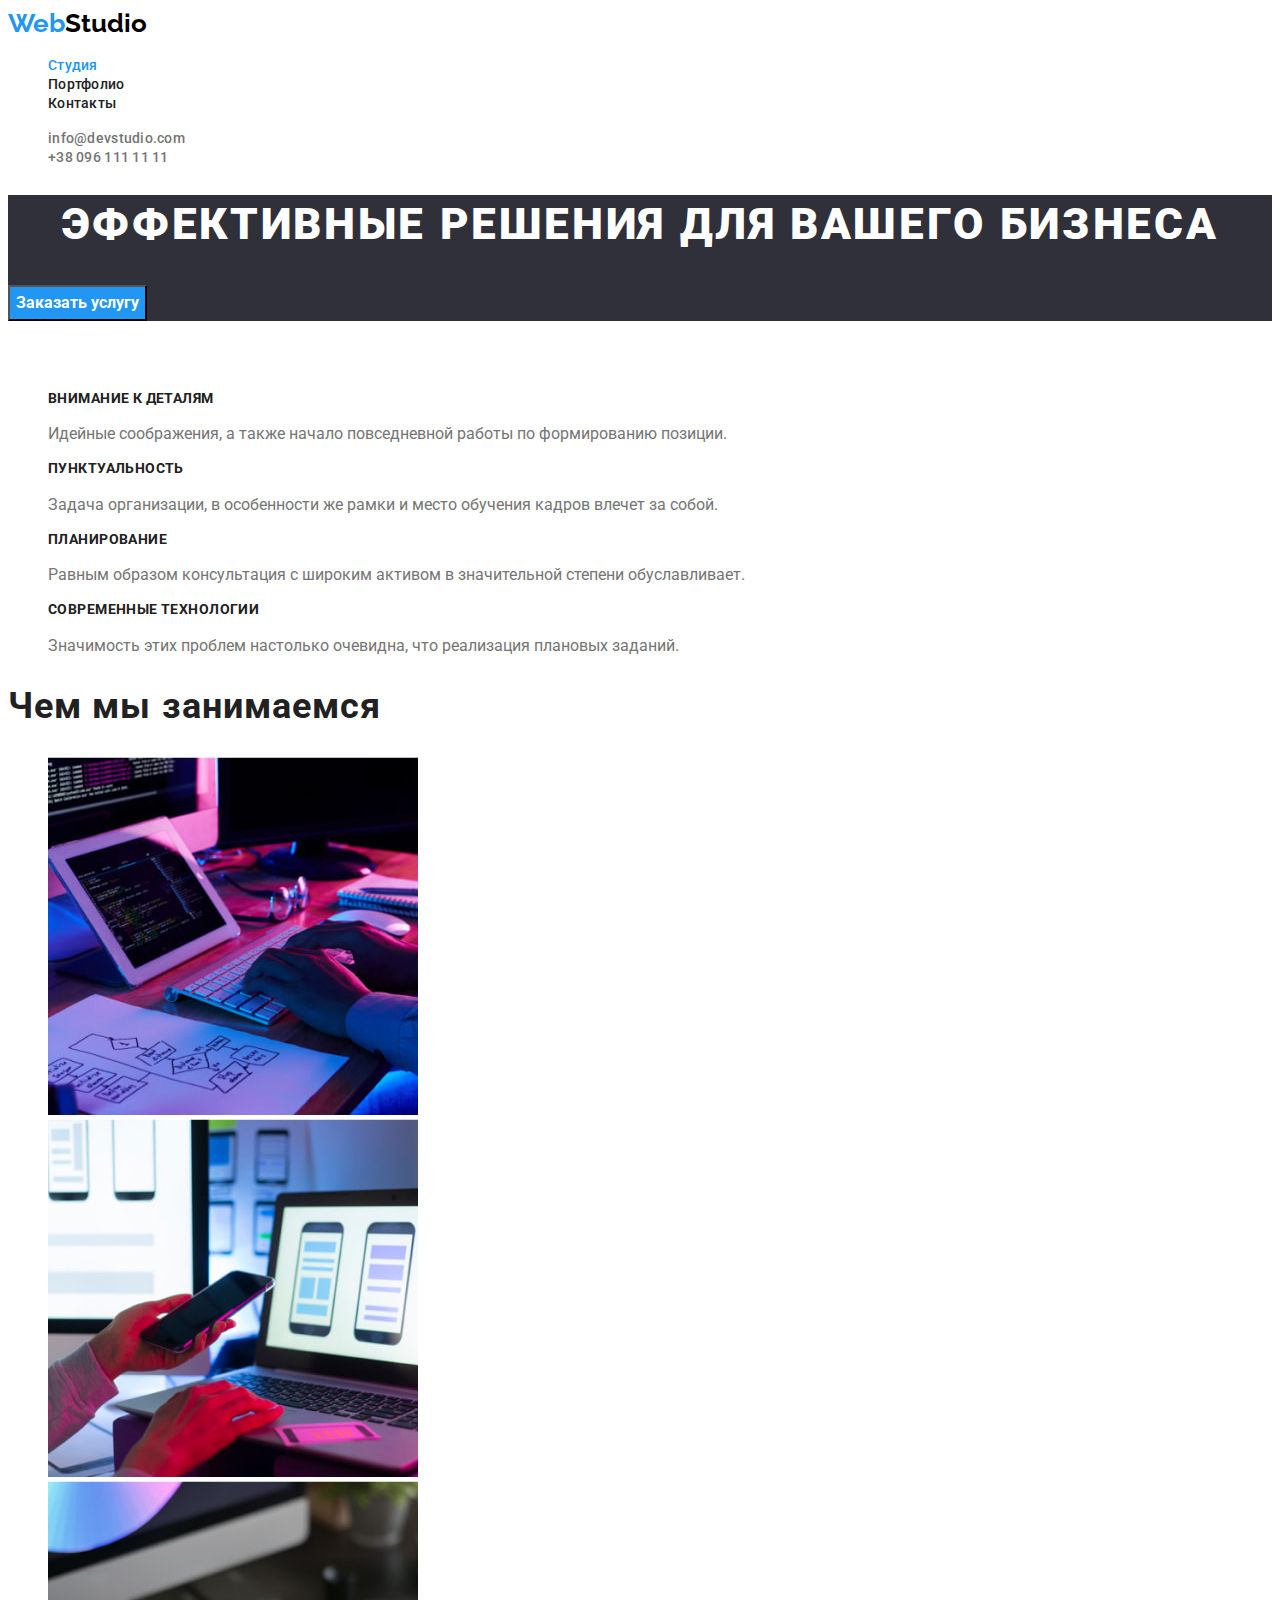
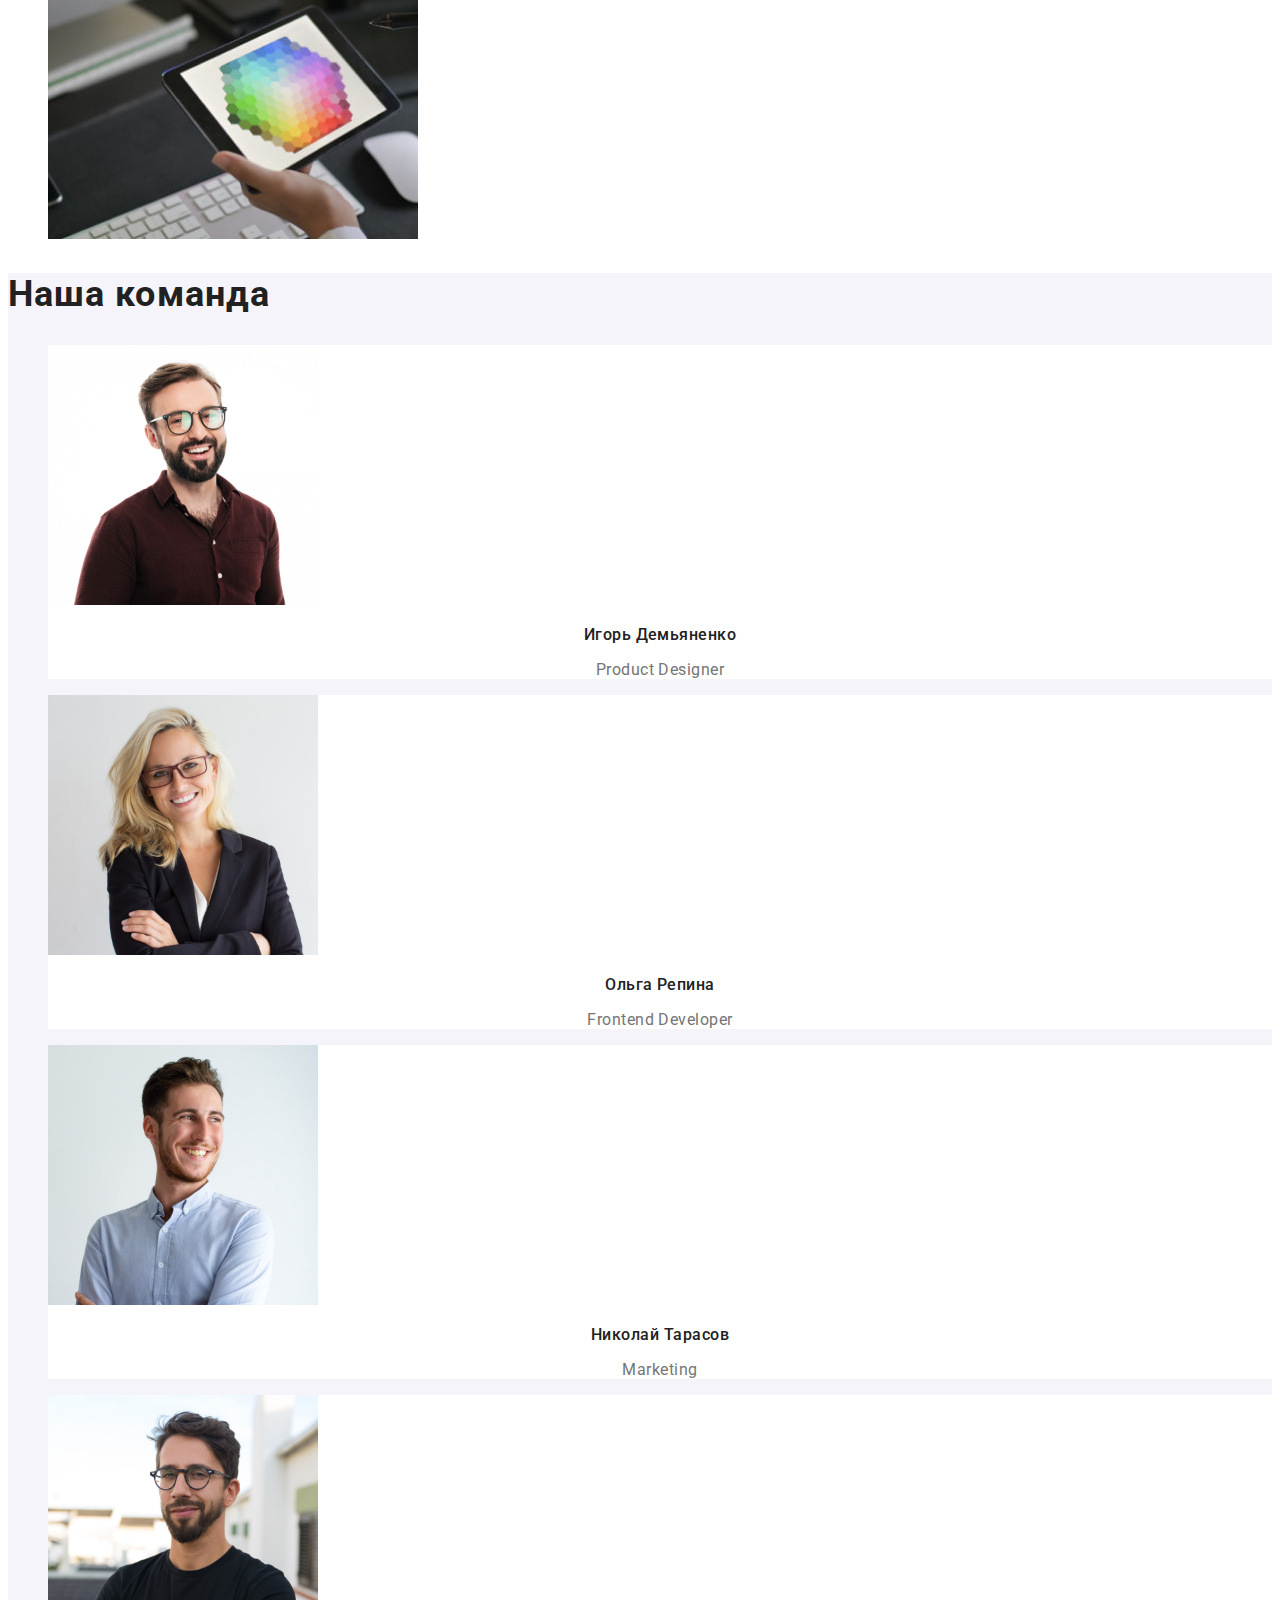
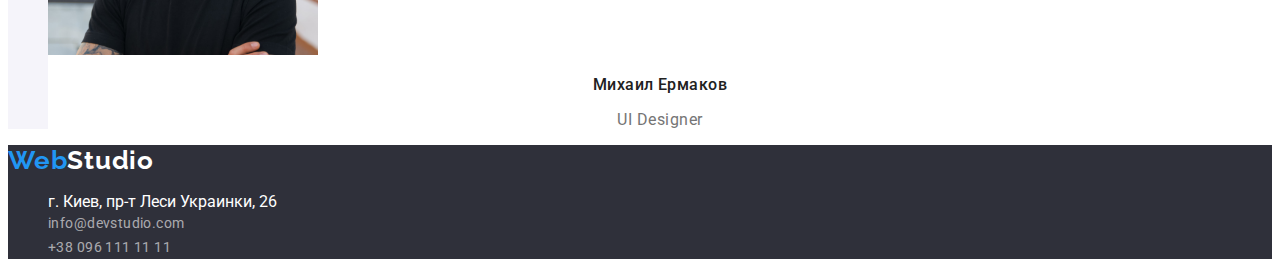
<file: index.html>
<!DOCTYPE html>
<html lang="ru">
  <head>
    <meta charset="UTF-8" />
    <meta http-equiv="X-UA-Compatible" content="IE=edge" />
    <meta name="viewport" content="width=device-width, initial-scale=1.0" />
    <title>Студия</title>
    <!-- Project fonts -->
    <link rel="preconnect" href="https://fonts.googleapis.com">
    <link rel="preconnect" href="https://fonts.gstatic.com" crossorigin>
    <link href="https://fonts.googleapis.com/css2?family=Raleway:wght@700&family=Roboto:wght@400;500;700;900&display=swap"
      rel="stylesheet">
  <!-- Custom ctyles -->
    <link rel="stylesheet" href="./css/styles.css"/>
  </head>
  <body>
    <!-- Хедер -->
    <header class="page-header">
      <nav>
        <a href="index.html" class="logo" lang="en">
          <span class="span-logo">Web</span>Studio
        </a>
        <ul class="site-nav">
          <li>
            <a class="site-nav-link current" href="./index.html">Студия</a>
          </li>
          <li>
            <a class="site-nav-link" href="./portfolio.html">Портфолио</a>
          </li>
          <li>
            <a class="site-nav-link" href="#">Контакты</a>
          </li>
        </ul>
      </nav>
      <ul class="contacts">
        <li>
          <a href="mailto:info@devstudio.com" class="contacts-link-mailto">info@devstudio.com</a>
        </li>
        <li>
          <a href="tel:+380961111111" class="contacts-link-tel"> +38 096 111 11 11</a>
        </li>
      </ul>
    </header>
    <!-- Герой -->
    <main>
      <section class="hero">
        <h1 class="hero-title">Эффективные решения для вашего бизнеса</h1>
        <button class="button" type="button">Заказать услугу</button>
      </section>
      <!-- Секция 2 Особенности -->
      <section class="specifics">
        <h2 class="title-hidden">Особенности</h2>
        <ul class="specifics-list">
          <li class="specific-item">
            <h3 class="specific-title">Внимание к деталям</h3>
            <p slass="specific-text">Идейные соображения, а также начало повседневной работы по формированию позиции.</p>
          </li>
          <li class="specific-item">
            <h3 class="specific-title">Пунктуальность</h3>
            <p slass="specific-text">
              Задача организации, в особенности же рамки и место обучения кадров влечет за собой.
            </p>
          </li>
          <li class="specific-item">
            <h3 class="specific-title">Планирование</h3>
            <p slass="specific-text">
              Равным образом консультация с широким активом в значительной степени обуславливает.
            </p>
          </li>
          <li class="specific-item">
            <h3 class="specific-title">Современные технологии</h3>
            <p slass="specific-text">Значимость этих проблем настолько очевидна, что реализация плановых заданий.</p>
          </li>
        </ul>
      </section>
      <!-- Чем мы занимаемся картинки -->
      <section class="work">
        <h2 class="work-title">Чем мы занимаемся</h2>
        <ul>
          <li><img src="./images/box/box1.jpg" alt="набор текста на клавиатеру" width="370" /></li>
          <li><img src="./images/box/box2.jpg" alt="набор текста с телефона на ком" width="370" /></li>
          <li><img src="./images/box/box3.jpg" alt="цветная голограмма на планшете" width="370" /></li>
        </ul>
      </section>
      <!-- Секция 3 Команда -->
      <section class="team">
        <h2 class="team-title">Наша команда</h2>
        <ul class="team-list">
          <li class="team-item">
            <img src="./images/team/teamcard1.jpg" alt="Сотрудник мужчина менеджер" width="270" />
            <h3 class="team-name">Игорь Демьяненко</h3>
            <p class="team-position" lang="en">Product Designer</p>
          </li>
          <li class="team-item"> 
            <img src="./images/team/teamcard2.jpg" alt="Сотрудник женщина разработчик" width="270" />
            <h3 class="team-name">Ольга Репина</h3>
            <p class="team-position" lang="en">Frontend Developer</p>
          </li>
          <li class="team-item">
            <img src="./images/team/teamcard3.jpg" alt="Сотрудник мужчина маркетолог" width="270" />
            <h3 class="team-name">Николай Тарасов</h3>
            <p class="team-position" lang="en">Marketing</p>
          </li>
          <li class="team-item">
            <img src="./images/team/teamcard4.jpg" alt="Сотрудник мужчина дизайнер" width="270" />
            <h3 class="team-name">Михаил Ермаков</h3>
            <p class="team-position" lang="en">UI Designer</p>
          </li>
        </ul>
      </section>
    </main>
    <!-- Подвал -->
    <footer class="footer">
      <a href="index.html" class="footer-logo" lang="en">Web<span class="logo-white">Studio</span></a>
      <address class="address">
        <ul class="list-footer">
          <li class="item-footer" >
            <a class="footer-address" href="https://goo.gl/maps/wZrhTmKTJjCUaYkh9">г. Киев, пр-т Леси Украинки, 26</a>
          </li>
          <li class="item-footer">
            <a href="mailto:info@devstudio.com" class="footer-mailto">
              info@devstudio.com</a>
          </li>
          <li class="item-footer">
            <a href="tel:+380961111111" class="footer-tel">+38 096 111 11 11</a></li>
        </ul>
      </address>
    </footer>
  </body>
</html>
</file>
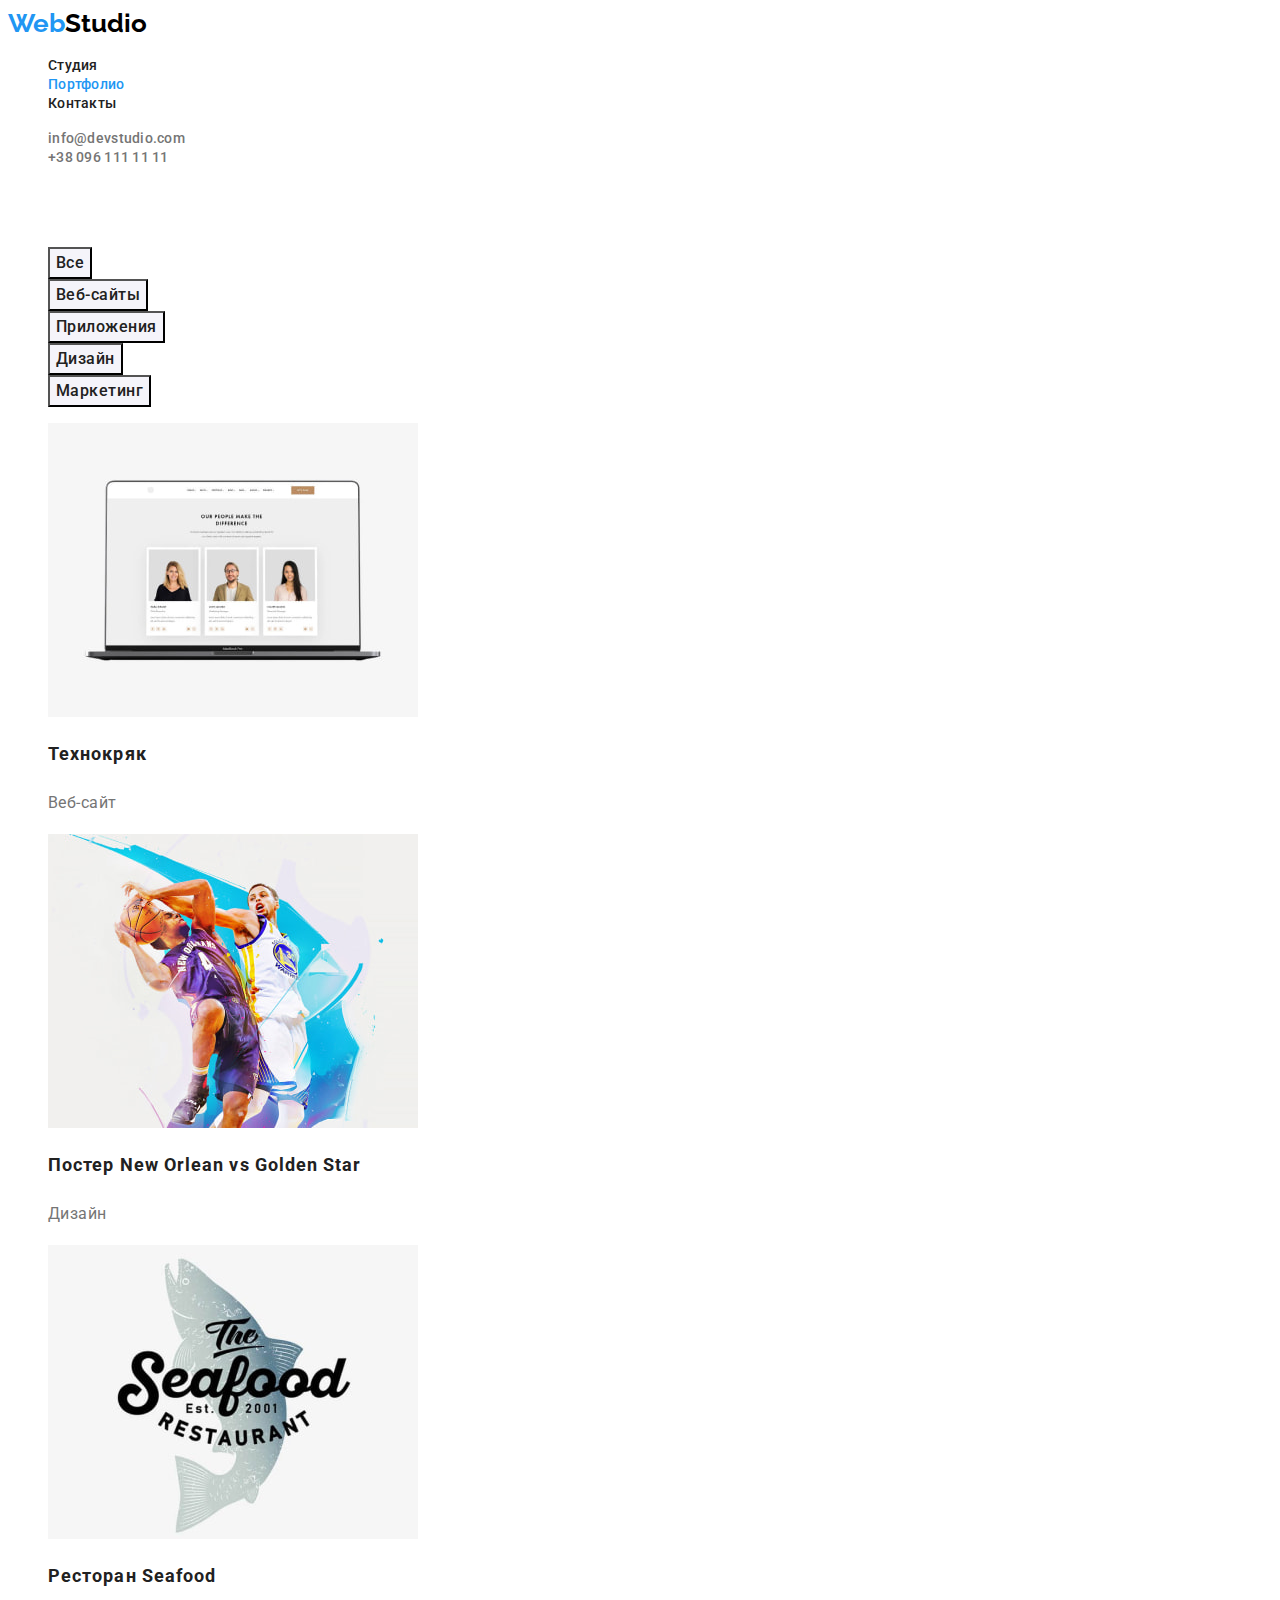
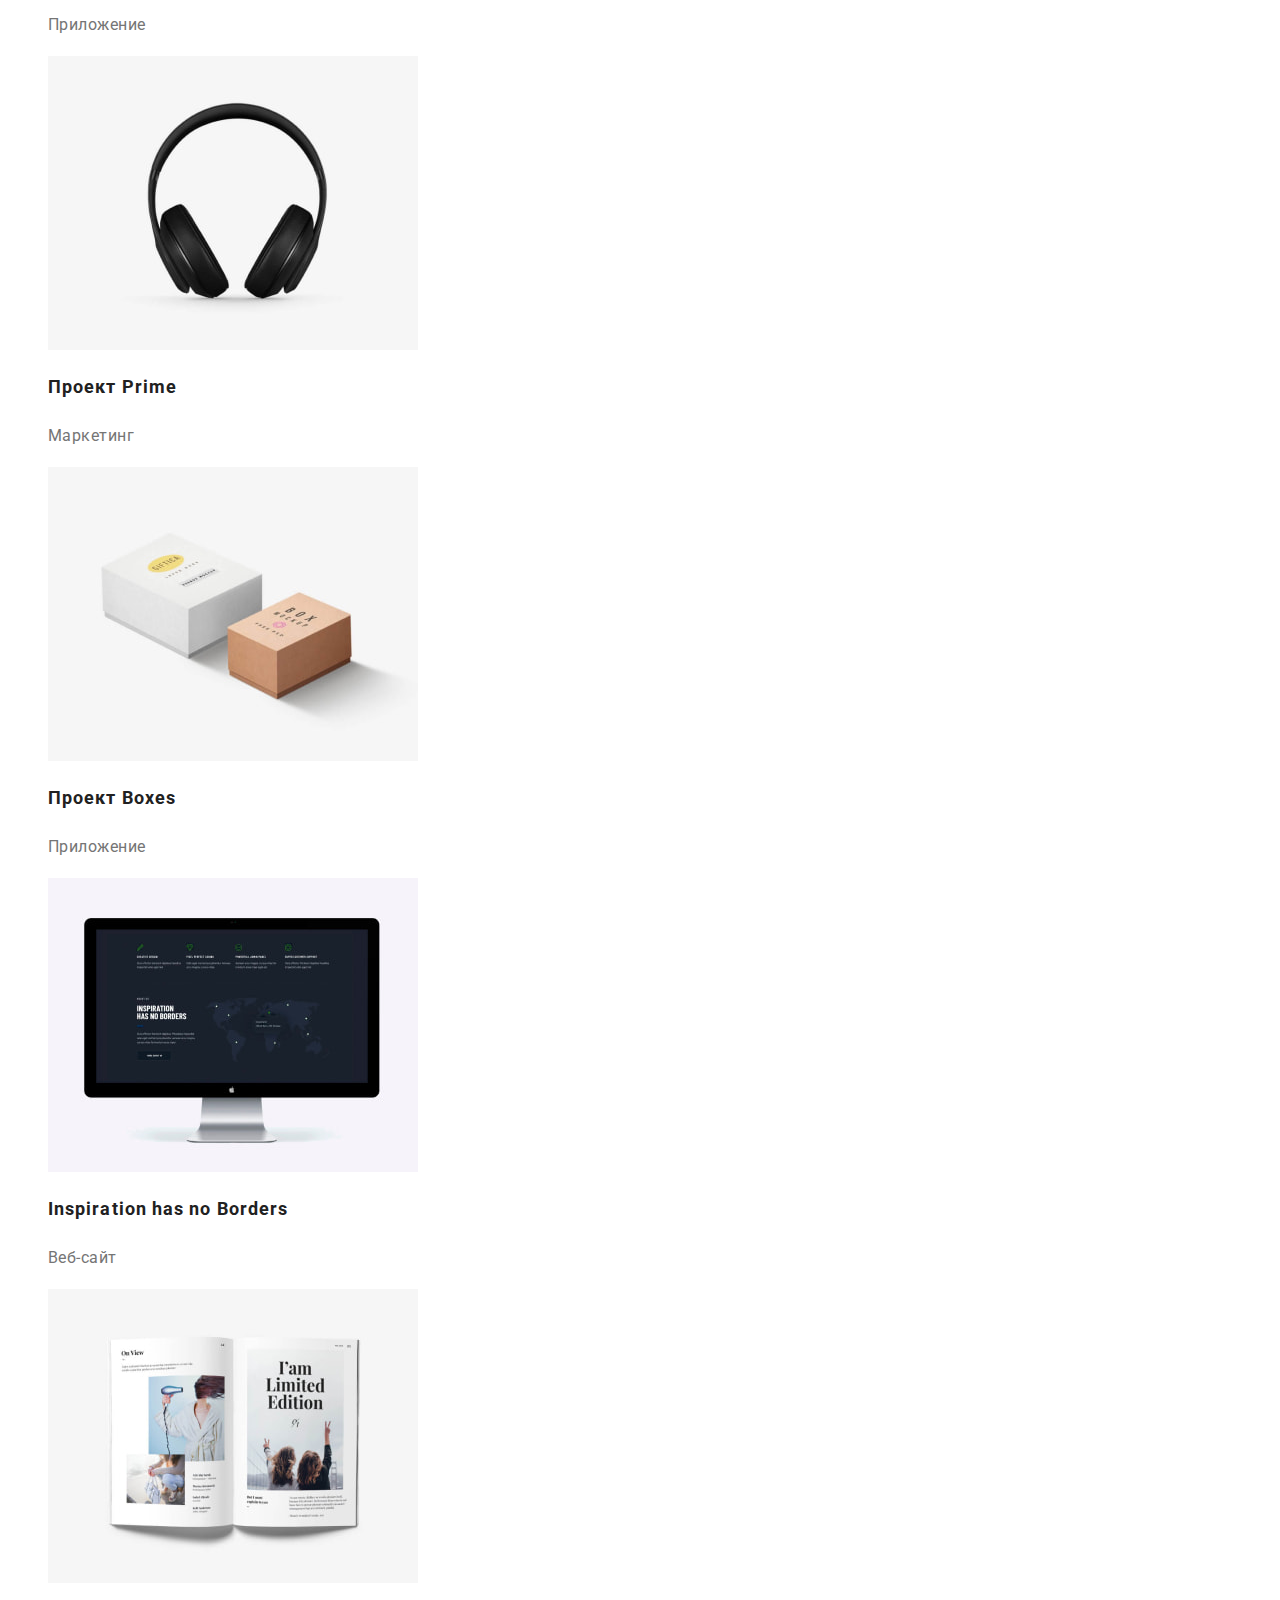
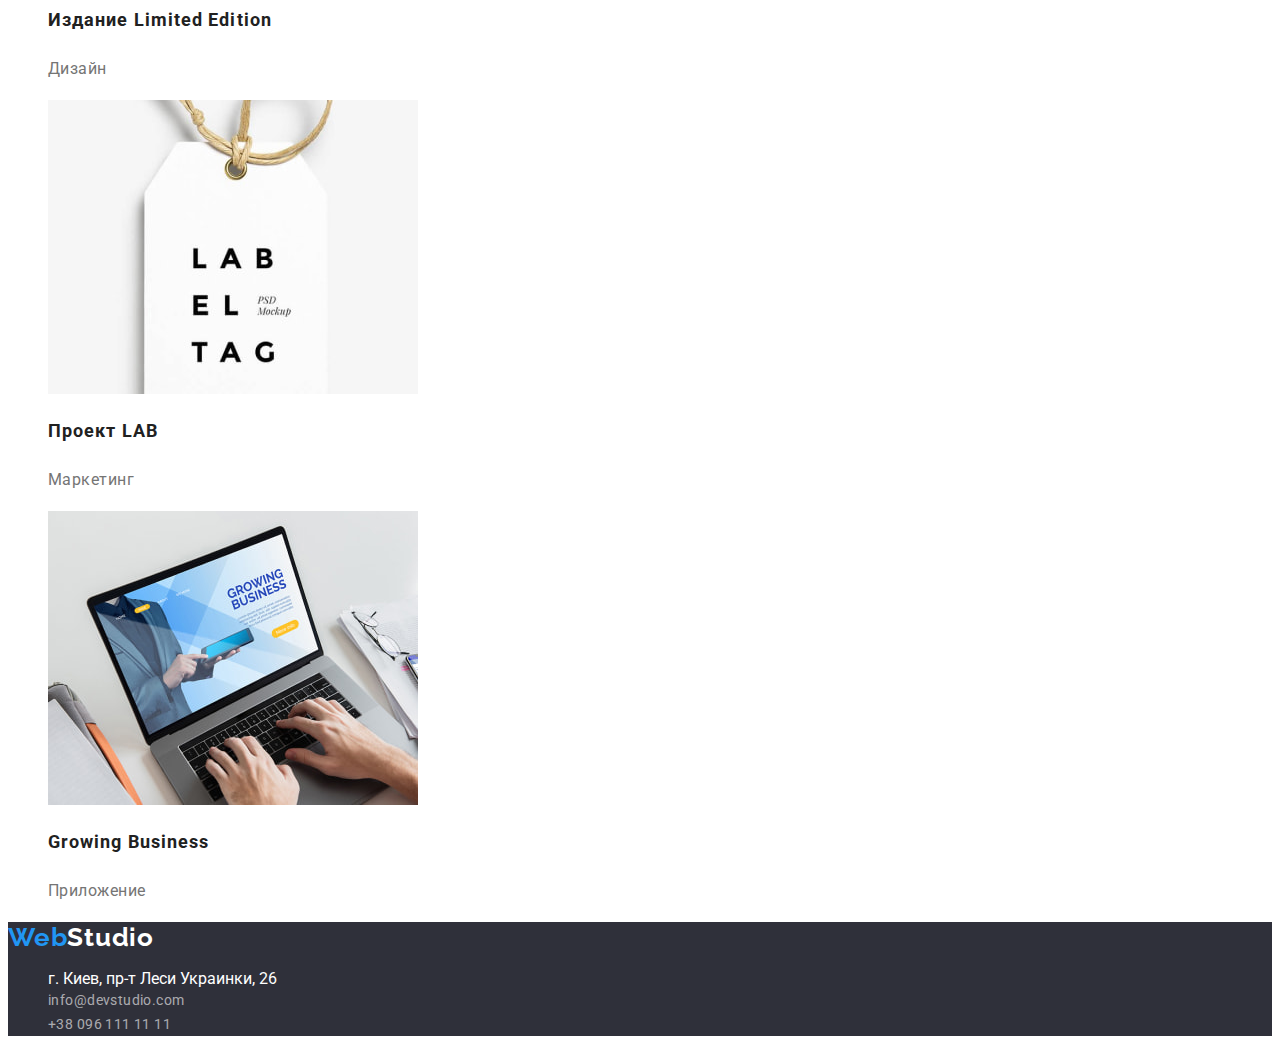
<file: portfolio.html>
<!DOCTYPE html>
<html lang="ru">
<head>
    <meta charset="UTF-8">
    <meta http-equiv="X-UA-Compatible" content="IE=edge">
    <meta name="viewport" content="width=device-width, initial-scale=1.0">
    <title>Портфолио</title>
    <!-- Project fonts -->
    <link rel="preconnect" href="https://fonts.googleapis.com">
    <link rel="preconnect" href="https://fonts.gstatic.com" crossorigin>
    <link href="https://fonts.googleapis.com/css2?family=Raleway:wght@700&family=Roboto:wght@400;500;700;900&display=swap"
        rel="stylesheet">
    <!-- Custom ctyles -->
    <link rel="stylesheet" href="./css/styles.css"/>
</head>
<body>
    <!-- Хедер -->
    <header class="page-header">
        <nav>
            <a href="./index.html" class="logo" lang="en">
                <span class="span-logo">Web</span>Studio
            </a>
            <ul class="site-nav">
                <li><a class="site-nav-link" href="./index.html">Студия</a></li>
                <li><a class="site-nav-link current" href="./portfolio.html">Портфолио</a></li>
                <li><a class="site-nav-link" href="#">Контакты</a></li>
            </ul>
        </nav>
        <ul>
            <li class="contacts">
                <a href="mailto:info@devstudio.com" class="contacts-link-mailto">info@devstudio.com</a>
            </li>
            <li>
                <a href="tel:+380961111111" class="contacts-link-tel">+38 096 111 11 11</a>
            </li>
        </ul>
    </header>
    <main>
        <section>
            <h1 class="title-hidden">Навигация по сайту</h1>
            <!-- Меню Портфолио -->
            <ul>
                <li>
                    <button class="btn-portfolio" type="button">Все</button>
                </li>
                <li>
                    <button class="btn-portfolio" type="button">Веб-сайты</button>
                </li>
                <li>
                    <button class="btn-portfolio" type="button">Приложения</button>
                </li>
                <li>
                    <button class="btn-portfolio" type="button">Дизайн</button>
                </li>
                <li>
                    <button class="btn-portfolio" type="button">Маркетинг</button>
                </li>
            </ul>
            <!-- Портфолио -->
            <ul>
                <li>
                    <img src="./images/project/project1.jpg" alt="#" width="370">
                    <h2 class="portfolio-title">Технокряк</h2>
                    <p class="subtitle">Веб-сайт</p>
                </li>
                <li>
                    <img src="./images/project/project2.jpg" alt="#" width="370">
                    <h2 class="portfolio-title">Постер New Orlean vs Golden Star</h2>
                    <p class="subtitle">Дизайн</p>
                </li>
                <li>
                    <img src="./images/project/project3.jpg" alt="#" width="370">
                    <h2 class="portfolio-title">Ресторан Seafood</h2>
                    <p class="subtitle">Приложение</p>
                </li>
                <li>
                    <img src="./images/project/project4.jpg" alt="#" width="370">
                    <h2 class="portfolio-title">Проект Prime</h2>
                    <p class="subtitle">Маркетинг</p>
                </li>
                <li>
                    <img src="./images/project/project5.jpg" alt="#" width="370">
                    <h2 class="portfolio-title">Проект Boxes</h2>
                    <p class="subtitle">Приложение</p>
                </li>
                <li>
                    <img src="./images/project/project6.jpg" alt="#" width="370">
                    <h2 class="portfolio-title">Inspiration has no Borders</h2>
                    <p class="subtitle">Веб-сайт</p>
                </li>
                <li>
                    <img src="./images/project/project7.jpg" alt="#" width="370">
                    <h2 class="portfolio-title">Издание Limited Edition</h2>
                    <p class="subtitle">Дизайн</p>
                </li>
                <li>
                    <img src="./images/project/project8.jpg" alt="#" width="370">
                    <h2 class="portfolio-title">Проект LAB</h2>
                    <p class="subtitle">Маркетинг</p>
                </li>
                <li>
                    <img src="./images/project/project9.jpg" alt="#" width="370">
                    <h2 class="portfolio-title">Growing Business</h2>
                    <p class="subtitle">Приложение</p>
                </li>
            </ul>
        </section>
    </main>
    <footer class="footer">
        <a href="index.html" class="footer-logo" lang="en">Web<span class="logo-white" >Studio</span></a>
        <address class="address">
            <ul class="list-footer">
                <li class="item-footer">
                    <a class="footer-address" href="https://goo.gl/maps/wZrhTmKTJjCUaYkh9">г. Киев, пр-т Леси Украинки, 26</a>
                </li>
                <li class="item-footer">
                    <a href="mailto:info@devstudio.com" class="footer-mailto"> info@devstudio.com</a>
                </li>
                <li class="item-footer">
                    <a href="tel:+380961111111" class="footer-tel">+38 096 111 11 11</a></li>
            </ul>
        </address>
    </footer>
</body>
</html>
</file>
<file: css/styles.css>
:root {
    --main-txt-cl: #757575;
    --second-txt-cl: #212121;
    --accent-color: #2196F3;
}
/* Главная */
body {
    color: var(--main-txt-cl);
    background-color: #FFFFFF;
    font-family: 'Roboto', sans-serif;
}
/* цвет лого */
.logo {
    font-family: 'Raleway';
    font-weight: 700;
    font-size: 26px;
    line-height: 1.19;
    color: #000000;
    text-decoration: none;
}
.span-logo {
    font-family: 'Raleway';
    font-weight: 700;
    font-size: 26px;
    line-height: 1.19;
    color: var(--accent-color);
}
/* убирает маркировки возле списка */
ul {
    list-style: none;
}
/* блок навигации */
.site-nav-link {
    font-weight: 500;
    font-size: 14px;
    line-height: 1.14;
    letter-spacing: 0.02em;
    color: var(--second-txt-cl);
    text-decoration: none;
}
.site-nav-link:hover,
.site-nav-link:focus {
    color: var(--accent-color);
}
.site-nav-link.current {
    color: var(--accent-color);
}
/* контакти */
.contacts-link-mailto:hover,
.contacts-link-mailto:focus {
    color: var(--accent-color);
}

.contacts-link-mailto,
.contacts-link-tel {
    font-weight: 500;
    font-size: 14px;
    line-height: 1.14;
    letter-spacing: 0.02em;
    color: var(--main-txt-cl);
    text-decoration: none;
}
/* Герой */
.hero {
    color: #FFFFFF;
    background-color: #2F303A;
}
.hero-title {
    text-transform: uppercase;
    text-align: center;
    letter-spacing: 0.06em;
    font-weight: 900;
    font-size: 44px;
    line-height: 1.36;
}
/* Кнопка */
.button {
    font-weight: 700;
    font-size: 16px;
    line-height: 1.88;
    color: #FFFFFF;
    background-color: var(--accent-color);
    font-family: inherit;
    cursor: pointer;
}
/* особенности */
.specific-title {
    font-weight: 700;
    font-size: 14px;
    line-height: 1.4;
    letter-spacing: 0.03em;
    text-transform: uppercase;
    color: var(--second-txt-cl);
}
.specific-text {
    font-size: 14px;
    line-height: 1.71;
    letter-spacing: 0.03em;
    color: var(--main-txt-cl);
}
 /* Чем мы занимаемся */
 .work-title {
     font-weight: 700;
     font-size: 36px;
     line-height: 1.17;
     letter-spacing: 0.03em;
     color: var(--second-txt-cl);
 }
 /* команда */
 .team {
     color: var(--second-txt-cl);
     background-color: #F5F4FA;
 }
 .team-title {
    font-weight: 700;
    font-size: 36px;
    line-height: 1.17;
    letter-spacing: 0.03em;
 }
 .team-item {
    background-color: #FFFFFF;
 }
 .team-name {
     font-weight: 500;
     font-size: 16px;
     line-height: 1.19;
     text-align: center;
     letter-spacing: 0.03em;
 }

 .team-position {
      font-size: 16px;
      line-height: 1.19;
      text-align: center;
      letter-spacing: 0.03em;
      color: var(--main-txt-cl);
 }
/* Подвал */
.footer {
    background-color: #2F303A;
}
.footer-logo {
    font-family: 'Raleway';
    font-weight: 700;
    font-size: 26px;
    line-height: 1.19;
    letter-spacing: 0.03em;
    color: var(--accent-color);
    text-decoration: none;
}
.logo-white {
    font-family: 'Raleway';
    font-weight: 700;
    font-size: 26px;
    line-height: 1.19;
    letter-spacing: 0.03em;
    color: #FFFFFF;
}
.footer-address{
    font-family: 'Roboto';
    color: #FFFFFF;
    font-style: normal;
    text-decoration: none;
    font-weight: 400;
}

.footer-tel,
.footer-mailto {
    font-size: 14px;
    line-height: 24px;
    letter-spacing: 0.03em;
    color: rgba(255, 255, 255, 0.6);
    text-decoration: none;
    font-style: normal;
}

/* Main portfolio */
.btn-portfolio {
    font-weight: 500;
    font-size: 16px;
    line-height: 1.63;
    text-align: center;
    letter-spacing: 0.03em;
    color: var(--second-txt-cl);
    background-color: #F5F4FA;
    cursor: pointer;
    font-family: inherit;
    
}
.btn-portfolio:hover,
.btn-portfolio:focus {
    color: #FFFFFF;
    background-color: var(--accent-color);
}

.portfolio-title {
    font-weight: 700;
    font-size: 18px;
    line-height: 2;
    letter-spacing: 0.06em;
    color: var(--second-txt-cl);
}

.subtitle {
    font-size: 16px;
    line-height: 1.88;
    letter-spacing: 0.03em;
    color: var(--main-txt-cl);
}
.title-hidden {
    visibility: hidden;
}
</file>
